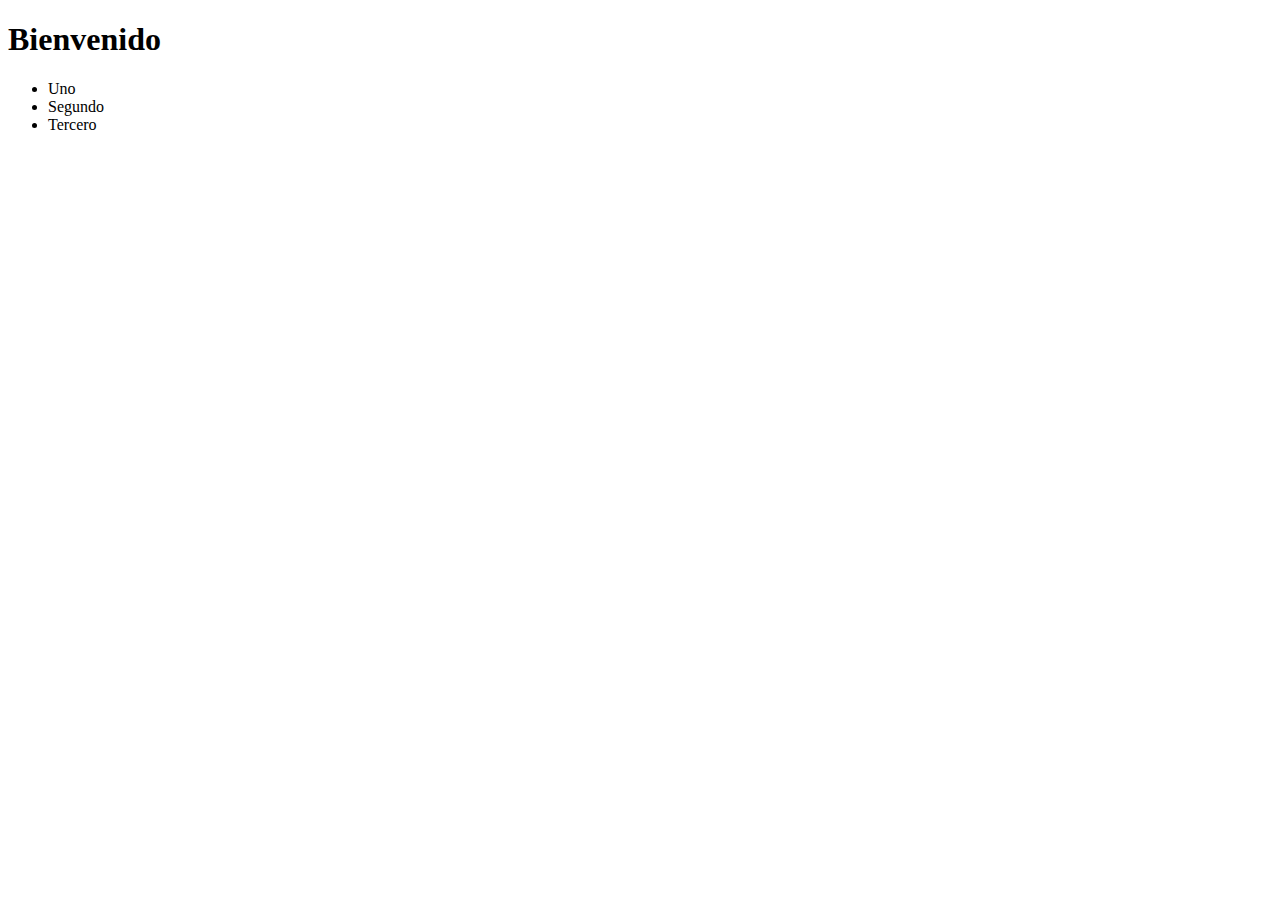
<file: index.html>
<!DOCTYPE html>
<html lang="en">
<head>
    <meta charset="UTF-8">
    <meta name="viewport" content="width=device-width, initial-scale=1.0">
    <title>demo</title>
</head>
<body>
    <h1>Bienvenido</h1>
    <ul>
        <li>Uno</li>
        <li>Segundo</li>
        <li>Tercero</li>
    </ul>
</body>
</html>
</file>
